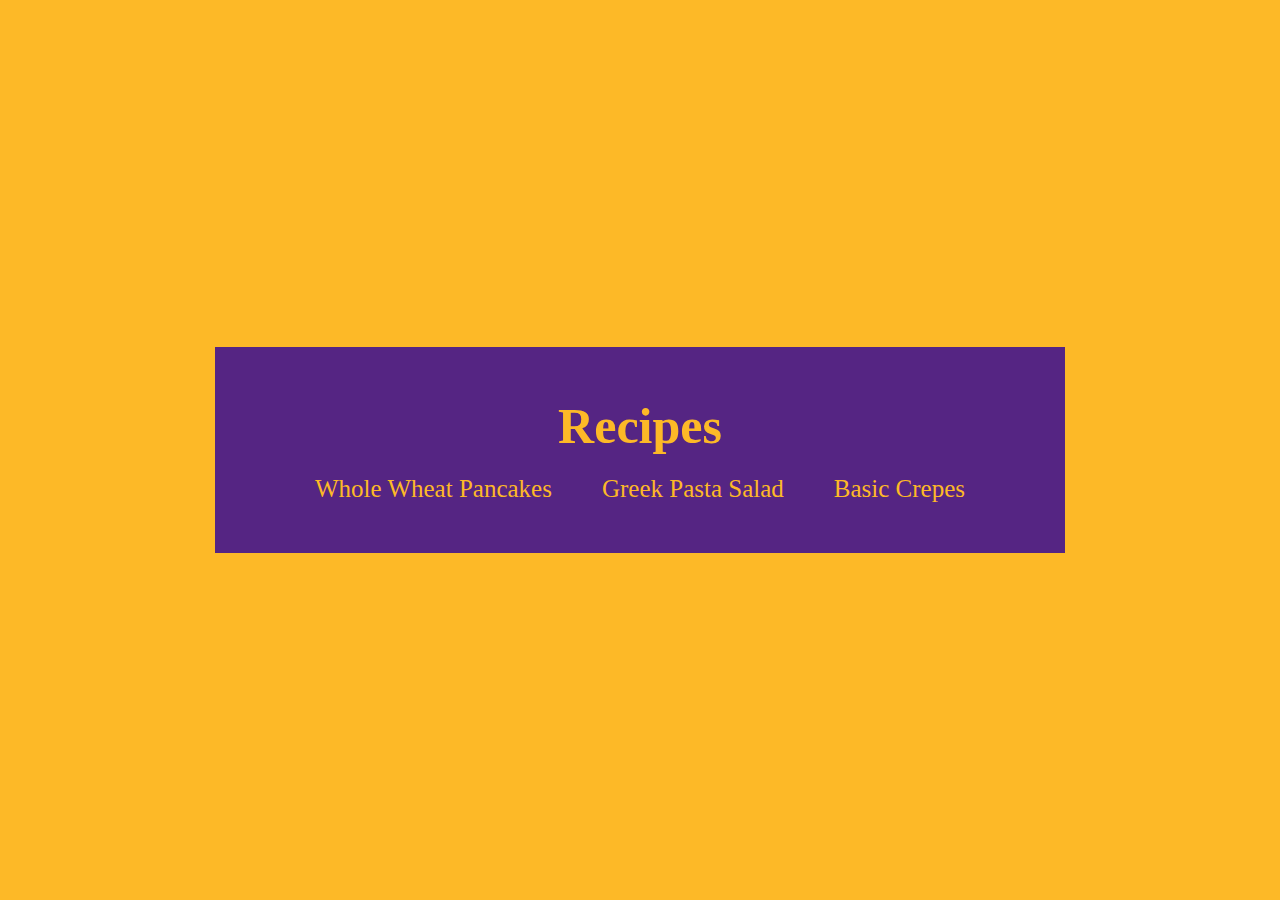
<file: index.html>
<!DOCTYPE html>
<html lang="en">
    <head>
        <title>Odin Recipes</title>
        <meta charset="utf-8">
        <link rel="stylesheet" href="style.css">
    </head>

    <body>
        <div class="container">
            <h1 class="title">Recipes</h1>
            <ul class="recipes">
                <li class="recipe"><a href="./recipes/pancakes.html">Whole Wheat Pancakes</a></li>
                <li class="recipe"><a href="./recipes/pasta.html">Greek Pasta Salad</a></li>
                <li class="recipe"><a href="./recipes/crepes.html">Basic Crepes</a></li>
            </ul>
        </div>
    </body>
</html>
</file>
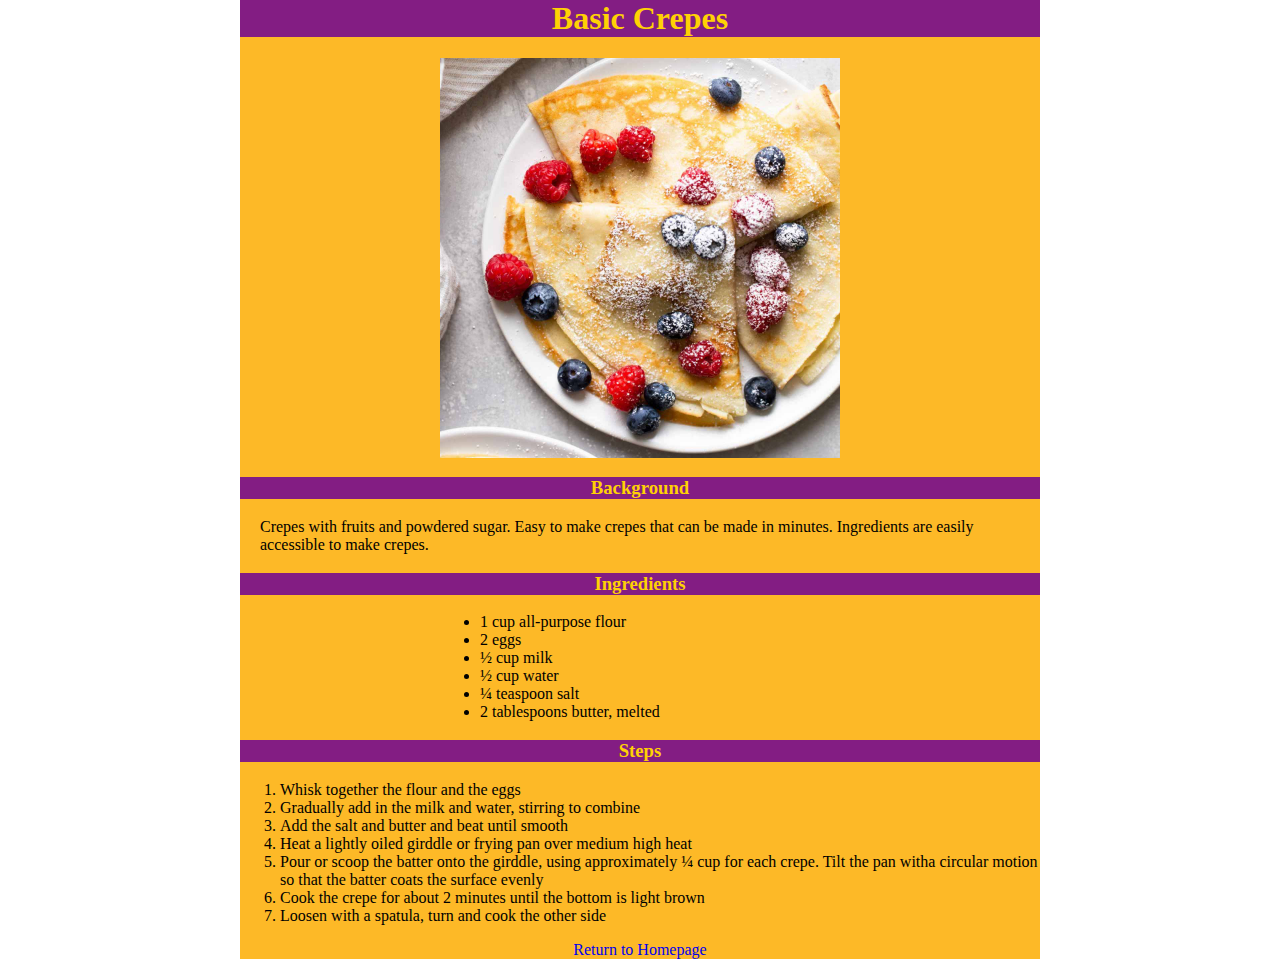
<file: recipes/crepes.html>
<!DOCTYPE html>
<html lan="en">
    <head>
        <title>Basic Crepes</title>
        <meta charset="utf-8">
        <link rel="stylesheet" href="style.css">
    </head>

    <body>
        <div class="container">
            <h1 class="title">Basic Crepes</h1>
            <div class="crepes">
                <img src="../images/crepes.jpg" alt="Crepes with fruits and powdered sugar">
            </div>  
            <h3 class="background">Background</h3>
            <p>Crepes with fruits and powdered sugar. Easy to make crepes that can be made in minutes. Ingredients are easily accessible to make crepes.</p>
            <div class="subtitle">  
                <h3>Ingredients</h3>
                <ul>
                    <li>1 cup all-purpose flour</li>
                    <li>2 eggs</li>
                    <li>½ cup milk</li>
                    <li>½ cup water</li>
                    <li>¼ teaspoon salt</li>
                    <li>2 tablespoons butter, melted</li>
                </ul>

                <h3>Steps</h3>
                <ol>
                    <li>Whisk together the flour and the eggs</li>
                    <li>Gradually add in the milk and water, stirring to combine</li>
                    <li>Add the salt and butter and beat until smooth</li>
                    <li>Heat a lightly oiled girddle or frying pan over medium high heat</li>
                    <li>Pour or scoop the batter onto the girddle, using approximately ¼ cup for each crepe. Tilt the pan witha circular motion so that the batter coats the surface evenly</li>
                    <li>Cook the crepe for about 2 minutes until the bottom is light brown</li>
                    <li>Loosen with a spatula, turn and cook the other side</li>
                </ol>
            </div>
        </div>
        <div class="homepage"><a href="../index.html">Return to Homepage</a></div>
    </body>
</html>
</file>
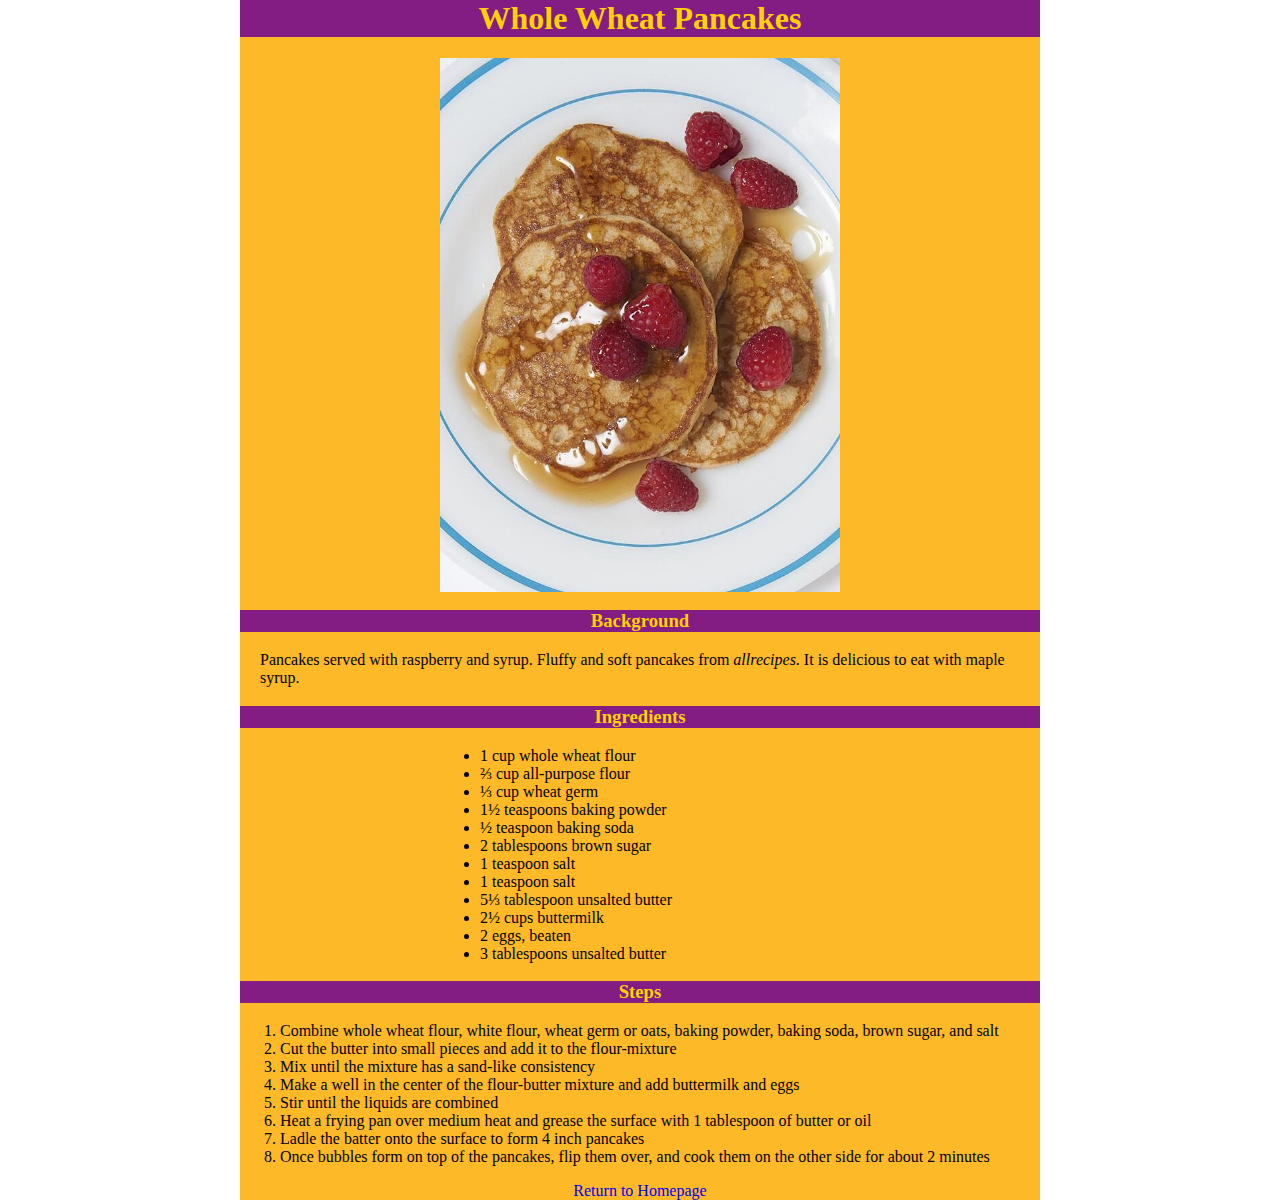
<file: recipes/pancakes.html>
<!DOCTYPE html>
<html lang="en">
    <head>
        <title>Whole Wheat Pancakes</title>
        <meta charset="utf-8">
        <link rel="stylesheet" href="style.css">
    </head>

    <body>
        <div class="container">
            <h1 class="title">Whole Wheat Pancakes</h1>
            <div class="pancake">
                <img src="../images/pancakes.jpeg" alt="Pancakes served with raspberry and syrup">
            </div>
            
            <h3 class="background">Background</h3> 
            <p>Pancakes served with raspberry and syrup. Fluffy and soft pancakes from <em>allrecipes</em>. It is delicious to eat with maple syrup.</p>
            <div class="subtitle">
                <h3>Ingredients</h3>
                <ul>
                    <li>1 cup whole wheat flour</li>
                    <li>⅔ cup all-purpose flour</li>
                    <li>⅓ cup wheat germ</li>
                    <li>1½ teaspoons baking powder</li>
                    <li>½ teaspoon baking soda</li>
                    <li>2 tablespoons brown sugar</li>
                    <li>1 teaspoon salt</li>
                    <li>1 teaspoon salt</li>
                    <li>5⅓ tablespoon unsalted butter</li>
                    <li>2½ cups buttermilk</li>
                    <li>2 eggs, beaten</li>
                    <li>3 tablespoons unsalted butter</li>
                </ul>
                <h3>Steps</h3>
                <ol>
                    <li>Combine whole wheat flour, white flour, wheat germ or oats, baking powder, baking soda, brown sugar, and salt</li>
                    <li>Cut the butter into small pieces and add it to the flour-mixture</li>
                    <li>Mix until the mixture has a sand-like consistency</li>
                    <li>Make a well in the center of the flour-butter mixture and add buttermilk and eggs</li>
                    <li>Stir until the liquids are combined</li>
                    <li>Heat a frying pan over medium heat and grease the surface with 1 tablespoon of butter or oil</li>
                    <li>Ladle the batter onto the surface to form 4 inch pancakes</li>
                    <li>Once bubbles form on top of the pancakes, flip them over, and cook them on the other side for about 2 minutes</li>
                </ol>
            </div>
            <div class="homepage"><a href="../index.html">Return to Homepage</a></div>
        </div>
    </body>
</html>
</file>
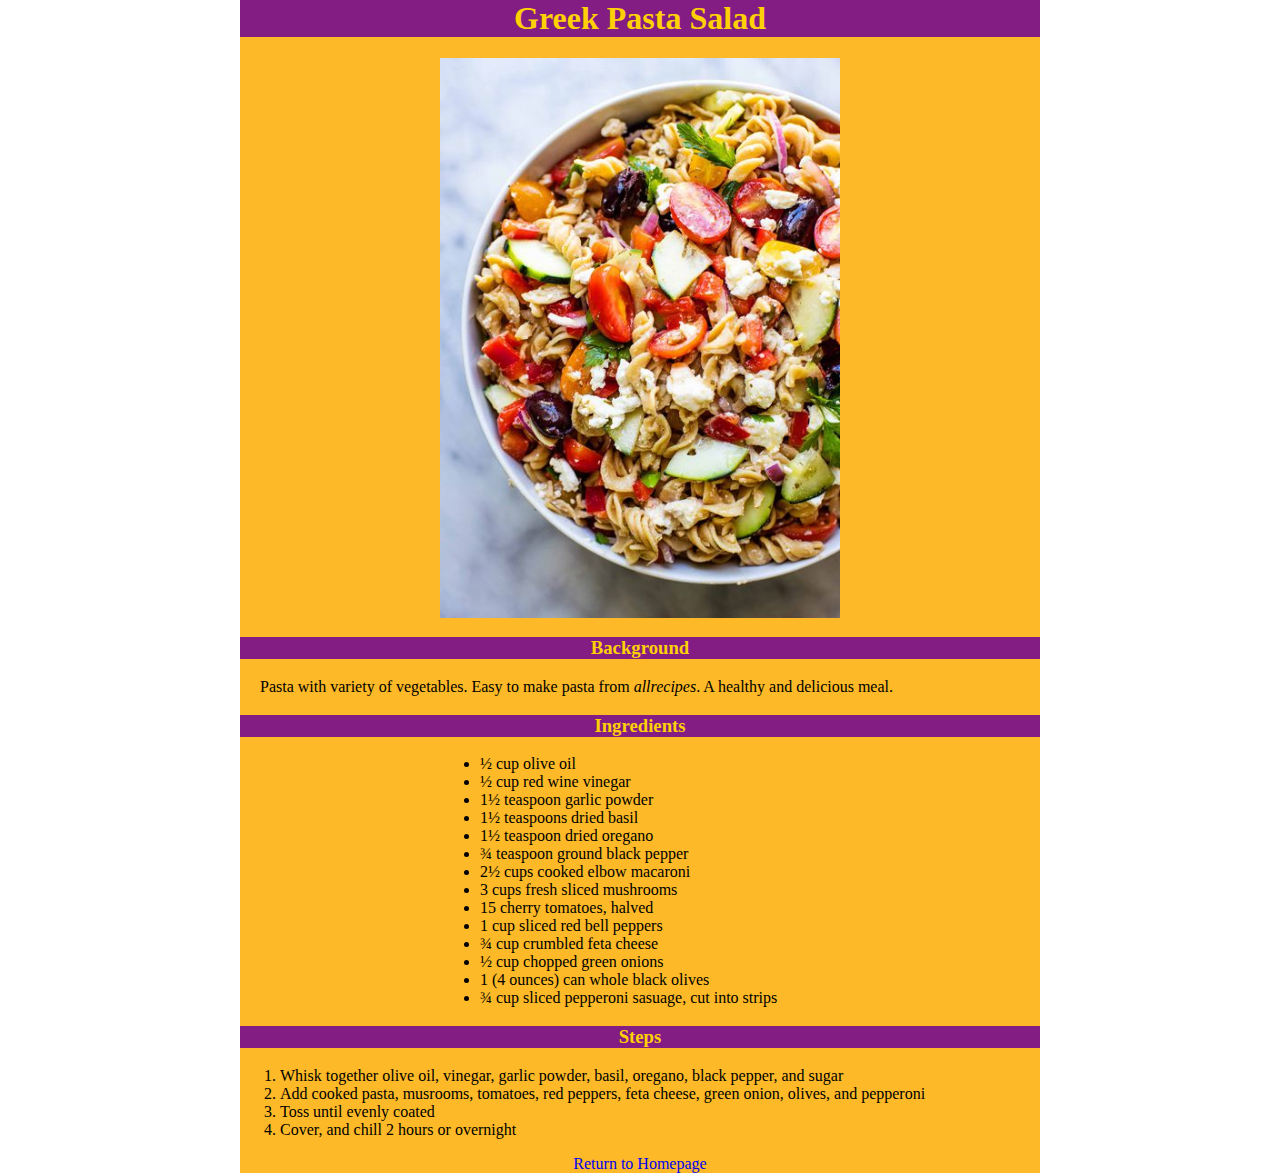
<file: recipes/pasta.html>
<!DOCTYPE html>
<html lang="en">
    <head>
        <title>Greek Pasta Salad</title>
        <meta charset="utf-8">
        <link rel="stylesheet" href="style.css">
    </head>

    <body>
        <div class="container">
            <h1 class="title">Greek Pasta Salad</h1>
            <div class="salad">
                <img src="../images/salad.jpg" alt="Bowl of pasta with variety of ingredients">
            </div>
            <h3 class="background">Background</h3> 
            <p>Pasta with variety of vegetables. Easy to make pasta from <em>allrecipes</em>. A healthy and delicious meal.</p>
            <div class="subtitle">
                <h3>Ingredients</h3>
                <ul>
                    <li>½ cup olive oil</li>
                    <li>½ cup red wine vinegar</li>
                    <li>1½ teaspoon garlic powder</li>
                    <li>1½ teaspoons dried basil</li>
                    <li>1½ teaspoon dried oregano</li>
                    <li>¾ teaspoon ground black pepper</li>
                    <li>2½ cups cooked elbow macaroni</li>
                    <li>3 cups fresh sliced mushrooms</li>
                    <li>15 cherry tomatoes, halved</li>
                    <li>1 cup sliced red bell peppers</li>
                    <li>¾ cup crumbled feta cheese</li>
                    <li>½ cup chopped green onions</li>
                    <li>1 (4 ounces) can whole black olives</li>
                    <li>¾ cup sliced pepperoni sasuage, cut into strips</li>
                </ul>
                <h3>Steps</h3>
                <ol>
                    <li>Whisk together olive oil, vinegar, garlic powder, basil, oregano, black pepper, and sugar</li>
                    <li>Add cooked pasta, musrooms, tomatoes, red peppers, feta cheese, green onion, olives, and pepperoni</li>
                    <li>Toss until evenly coated</li>
                    <li>Cover, and chill 2 hours or overnight</li>
                </ol>
            </div>
            <div class="homepage"><a href="../index.html">Return to Homepage</a></div>
        </div>
    </body>
</html>
</file>
<file: style.css>
body {
    margin: 0;
    min-height: 100vh;
    background-color: #FDB927;
    display: flex;
    justify-content: center;
    align-items: center;
}

.container {
    width: 850px;
    background-color:#552583;
    padding: 50px 0;
}

.title {
    color:#FDB927;
    font-size: 50px;
    font-family: "Times New Roman", Verdana;
    font-weight: bold;
    text-align: center;
    margin: 0;
    margin-bottom: 20px;
}

.recipes {
    margin: 0;
    padding: 0;
    list-style-type: none;
    font-size: 25px;
    text-align: center;
    display: flex;
    justify-content: center;
    gap: 50px;
}

a {
    color:#FDB927;
    text-decoration: none;
}

a:hover {
    color: red;
}
</file>
<file: recipes/style.css>
body {
    margin: 0;
    height: 100vh;
    display: flex;
    flex-direction: column;
}

.container {
    flex: 1;
    width: 50rem;
    margin-left: auto;
    margin-right: auto;
    background-color: #FDB927;
}

img {
    height: auto;
    width: 400px;
    display: block;
    margin-left: auto;
    margin-right: auto;
}

ul {
    margin-left: auto;
    margin-right: auto;
    width: 20rem;
    padding: 0;
}

.background,
.subtitle h3 {
    background-color:rgb(131, 29, 131);
    color:rgb(255, 209, 4);
    text-align: center;
}

p {
    padding: 0 20px;
}

.title {
    background-color:rgb(131, 29, 131);
    color:rgb(255, 209, 4);
    text-align: center;
    margin-top: 0;
}

a {
    text-decoration: none;
    text-align: center;
}

a:hover {
    color: red;
}

.homepage {
    text-align: center;
    width: 50rem;
    margin-left: auto;
    margin-right: auto;
    background-color: #FDB927;
}
</file>
